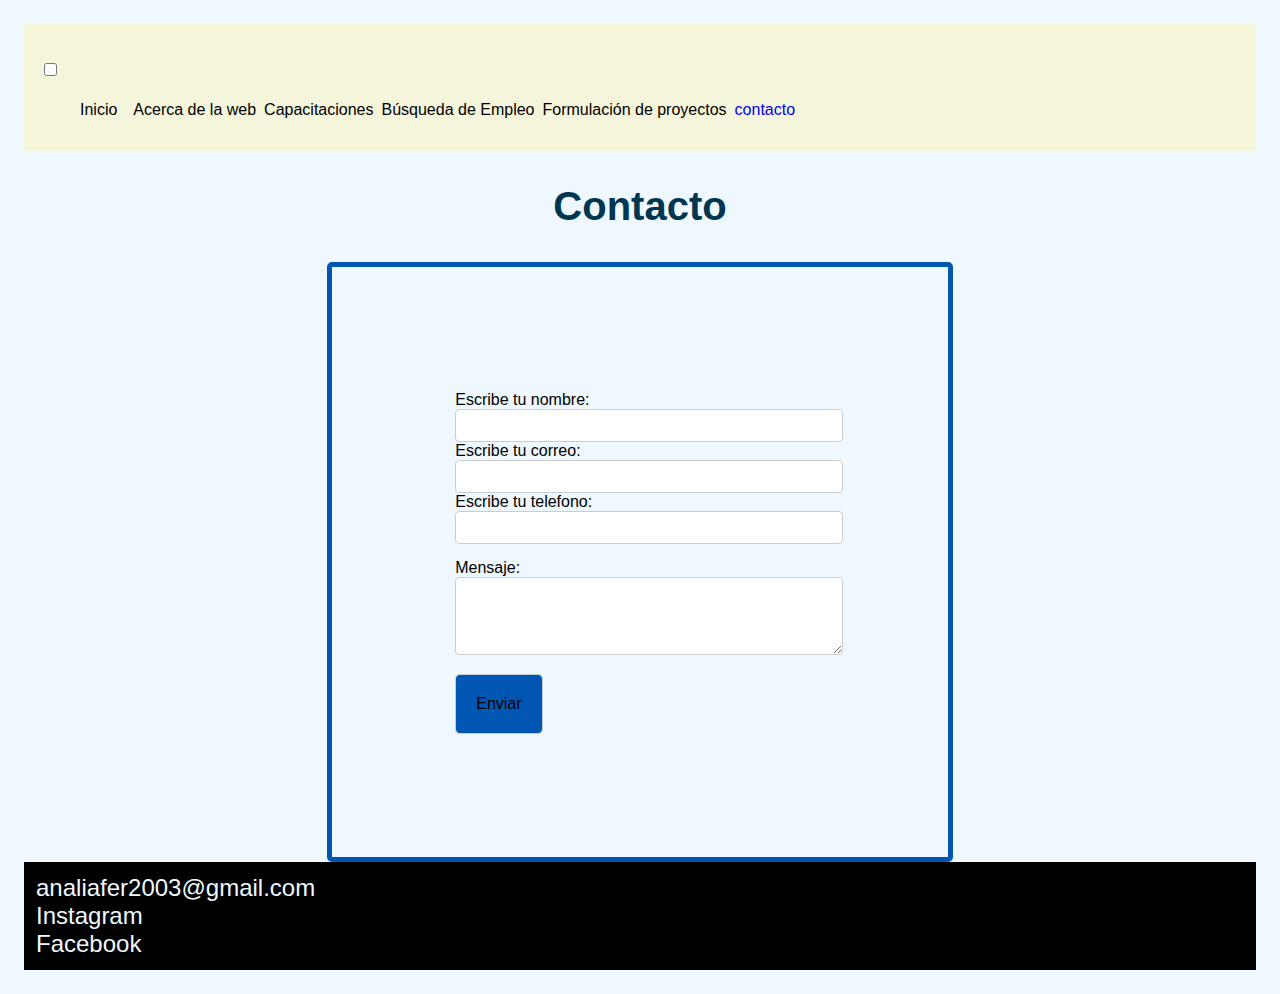
<file: formulario.html>
<!DOCTYPE html>
<html lang="en">
<head>
    <meta charset="UTF-8">
    <meta name="viewport" content="width=device-width, initial-scale=1.0">
    <title>Document</title>
    <link rel="stylesheet" href="formulario.css">
</head>
<body>
    <header>
     
        <nav>
         
          <input type="checkbox" id="check" />
          <label for="check" class="checkbtn">
            <i class="fa-solid fa-bars"></i>
          </label>
        <a href="index.html"><i class="fa-solid- fa-heart"></i></a>
       
          <ul>
            
            <li>Inicio</li><li>
            <li>Acerca de la web</li>
            <li>Capacitaciones</li>
            <li>Búsqueda de Empleo</li>
            <li>Formulación de proyectos</li>
            <li><a href="index.html">contacto</a></li>
           
          </ul>
          
        </nav>
      </header>
      <section>
        <h2 class="titulo_seccion">Contacto</h2>
        <div class="form_contenedor">
          <div class="container">
            <form>
                <div class="form-group">
                    <label for="nombre">Escribe tu nombre:</label>
                    <input type="text" id="nombre" name="nombre">
                    <label for="correo">Escribe tu correo:</label>
                    <input type="text" id="email" name="correo">
                    <label for="telefono">Escribe tu telefono:</label>
                    <input type="text" id="teléfono" name="teléfono">
                </div>
                <!-- Agrega más inputs aquí -->
    
               
                <div class="form-group">
                  <label for="mensaje">Mensaje:</label>
                  <textarea id="mensaje" name="mensaje" rows="4"></textarea>
              </div>
                <button type="submit">Enviar</button>
            </form>
        </div>
        
  </section>
      <footer>
        
        <ul>
          
          <li><i class="fas fa-layer-group"></i></a></li>
          <li> analiafer2003@gmail.com</li> 
          <li>Instagram</li>
          <li>Facebook</li>
          
          
        </ul>
        
      </footer>
    
</body>
</html>
</file>
<file: formulario.css>
body {
    margin: 1.5em;
    background-color: aliceblue;
    font-family: "Roboto", sans-serif;
    font-weight: 100;
    font-style: normal;
  }
  
  ol, ul {
    list-style: none;
  }
  
  a {
    text-decoration: none;
  }
  
  /* Estilos del encabezado */
  header {
    display: flex;
    background-color: beige;
    padding: 1em;
    justify-content: space-between;
    align-items: center;
  }
  
  header nav ul {
    display: flex;
    gap: 0.5em;

  }
  
  header a i {
    color: black; 
    font-size: 2.5em;
    margin: 0 1.5em;
    font-weight: bold;
  }
  
  header nav ul li {
    color: black;
    display: flex;
    align-items: center;
  }
 
  .titulo_seccion {
    position: relative;
    font-size: 40px;
    color: #003750;
    text-align: center;
  }
  .container {
    max-width: 30%; /* Define el ancho máximo del contenedor */
    margin: 0 auto; /* Centra el contenedor horizontalmente */
    padding: 10%; /* Agrega un poco de espacio alrededor del formulario */
    border: 5px solid #0056b3; /* Agrega un borde al contenedor */
    border-radius: 5px; /* Agrega bordes redondeados al contenedor */
  }
  .form-group {
    margin-bottom: 15px; /* Espacio entre cada input */
  }
  label {
    margin-bottom: 5px;
  }
  input[type="text"],
  input[type="email"],
  textarea {
    width: 100%; /* Define el ancho máximo del input */
    padding: 8px;
    border: 1px solid #ccc;
    border-radius: 4px;
  }
  textarea {
    resize: vertical; /* Permite redimensionar verticalmente el textarea */
  }
  button {
    /* Coloca estilos a tu botón */
    padding: 20px;
    border: 1px solid #c4cfd1;
    border-radius: 5px;
    background-color: #0056b3;  
    font-size: 16px;
    cursor: pointer;
  }
  
  button:hover {
    background-color: #0056b3;
  }

  footer ul {
    color: aliceblue;
    background-color: black;
    display: flex;
    flex-direction: column;
    margin: 0;
    text-align: initial;
    justify-content: space-around;
    font-size: 1.5em;
    padding: 0.5em;
  }
</file>
